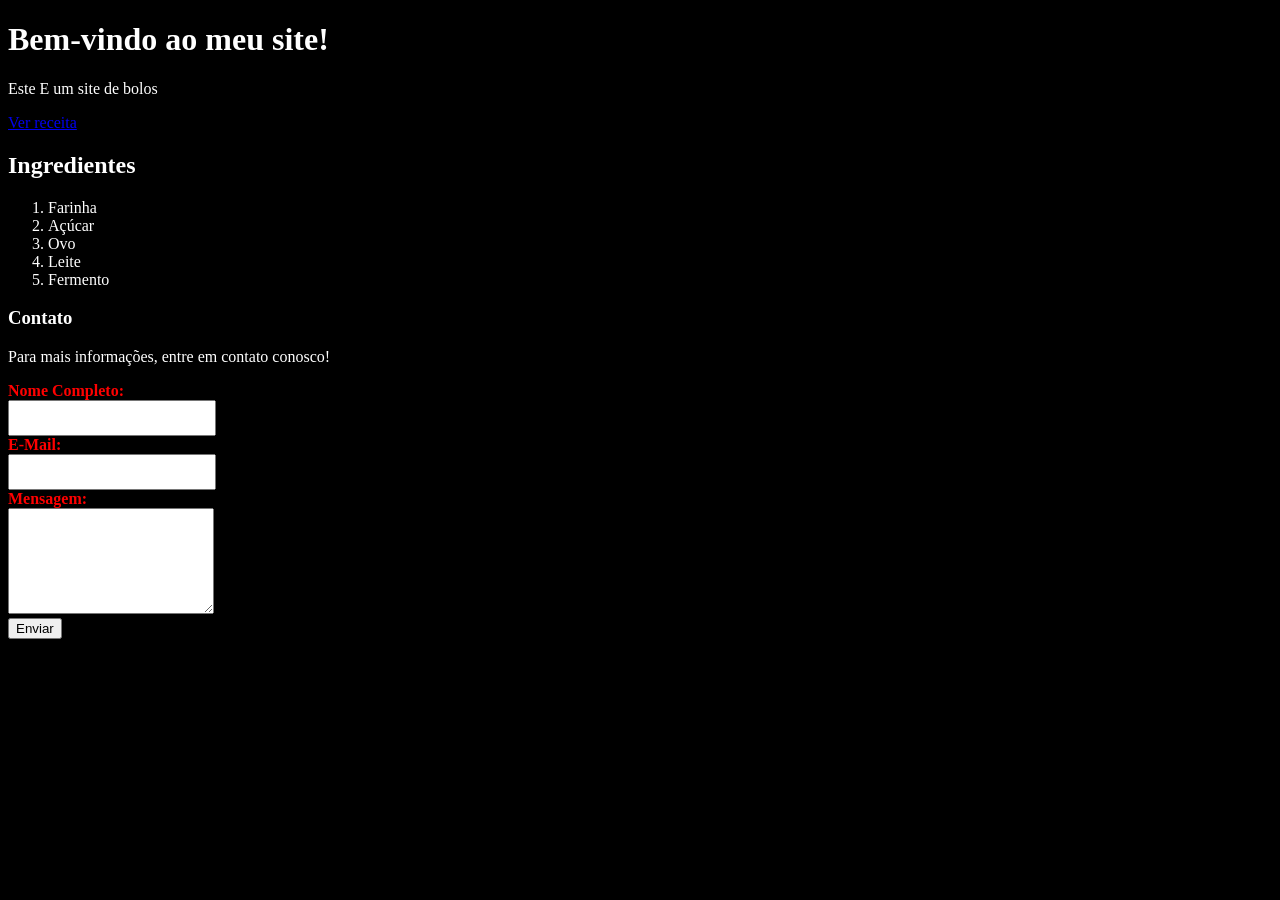
<file: index.html>
<!DOCTYPE html>
<html lang="pt-br">
<head>
    <meta charset="UTF-8">
    <meta name="viewport" content="width=device-width, initial-scale=1.0">
    <title>Meu site</title>
    <link rel="stylesheet" href="style.css"/>
</head>
<body>
<h1>Bem-vindo ao meu site!</h1>
<p>Este E um site de bolos</p>
<a href="receita.html" target="_blank">Ver receita</a>
<h2>Ingredientes</h2>
<ol>
    <li>Farinha</li>
    <li>Açúcar</li>
    <li>Ovo</li>
    <li>Leite</li>
    <li>Fermento</li>
</ol>
</h3>   
 <h3>Contato</h3>
    <p>Para mais informações, entre em contato conosco!</p>
    <form>
        <div>
             <label for="nome">Nome Completo: </label><br>
        <input class="campo" type="text" name="Nome" id="nome" required/>
        </div>
        <div>
            <label for="email">E-Mail:</label><br>
            <input class="campo" type="email" name="E-Mail" id="email" required/>
        </div>
       <div>
            <label for="mensagem">Mensagem:</label><br>
            <textarea class="campo" name="Mensagem" id="mensagem" required></textarea>
        </div>
        <div>
            <input type="submit" value="Enviar"/>
        </div>
    </form>
</body>
</html>
</file>
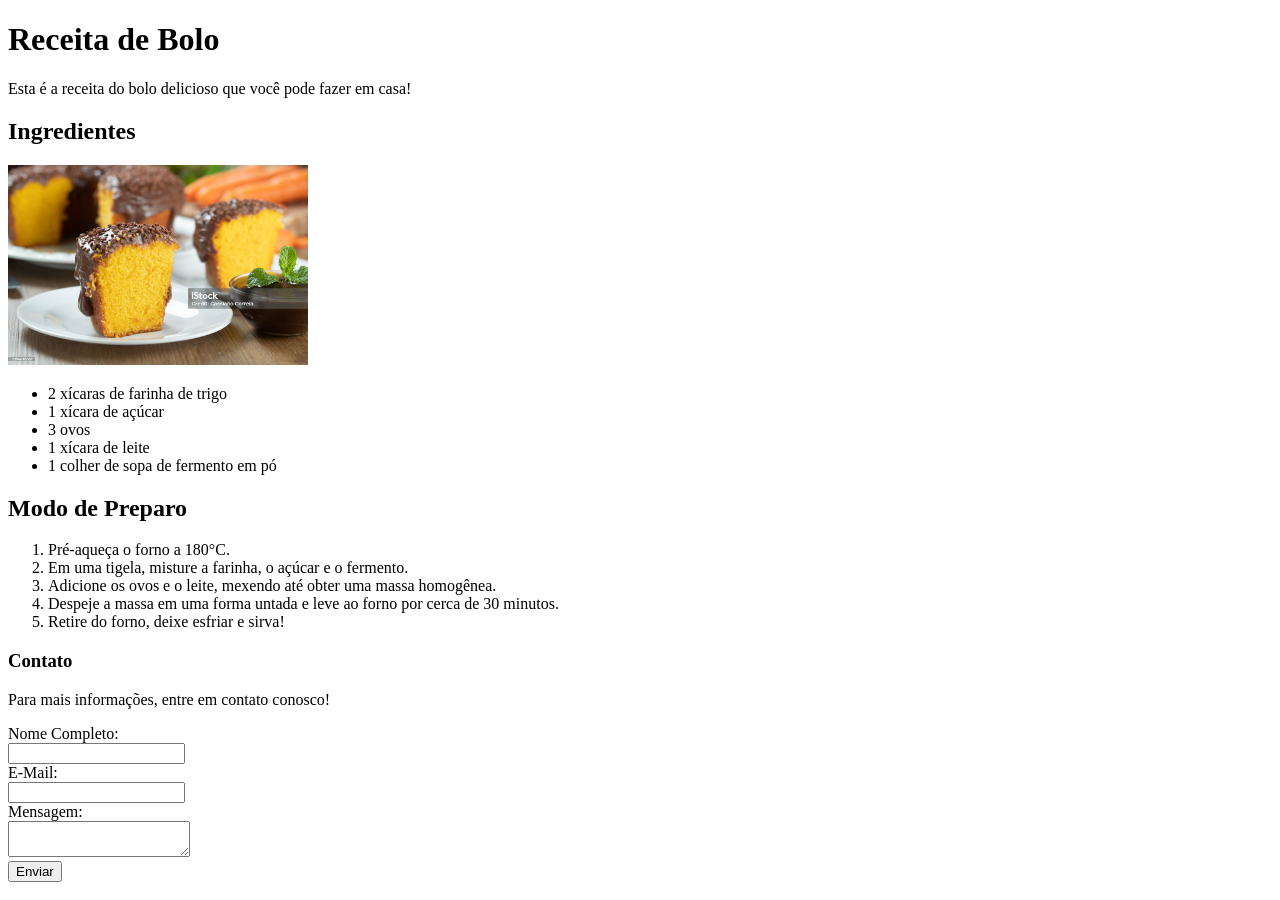
<file: receita.html>
<!DOCTYPE html>
<html lang="en">
<head>
    <meta charset="UTF-8">
    <meta name="viewport" content="width=device-width, initial-scale=1.0">
    <title>Document</title>
</head>
<body>
    <h1>Receita de Bolo</h1>
    <p>Esta é a receita do bolo delicioso que você pode fazer em casa!</p>
    <h2>Ingredientes</h2>   
    <img src="bolo.jpg" alt="Imagem do Bolo" width="300">
    <ul>
        <li>2 xícaras de farinha de trigo</li>
        <li>1 xícara de açúcar</li>
        <li>3 ovos</li>
        <li>1 xícara de leite</li>
        <li>1 colher de sopa de fermento em pó</li>
    </ul>
    <h2>Modo de Preparo</h2>
    <ol>
        <li>Pré-aqueça o forno a 180°C.</li>
        <li>Em uma tigela, misture a farinha, o açúcar e o fermento.</li>
        <li>Adicione os ovos e o leite, mexendo até obter uma massa homogênea.</li>
        <li>Despeje a massa em uma forma untada e leve ao forno por cerca de 30 minutos.</li>
        <li>Retire do forno, deixe esfriar e sirva!</li>
    </ol>
    <h3>Contato</h3>
    <p>Para mais informações, entre em contato conosco!</p>
    <form>
        <div>
             <label" for="nome">Nome Completo: </label><br>
        <input type="text" name="Nome" id="nome" required/>
        </div>
        <div>
            <label" for="email">E-Mail:</label><br>
            <input type="email" name="E-Mail" id="email" required/>
        </div>
       <div>
            <label" for="mensagem">Mensagem:</label><br>
            <textarea name="Mensagem" id="mensagem" required></textarea>
        </div>
        <div>
            <input type="submit" value="Enviar"/>
        </div>
    </form>
    </form>
</body>
</html>
</file>
<file: style.css>
body{
    background-color: #000000;
    color: #ffffff;
}
.campo{
    height: 30px;
    width: 200px;
}
#mensagem{
    height: 100px;
    width: 200px;
}
form label {
    font-weight: bold;
    color: red
}
</file>
